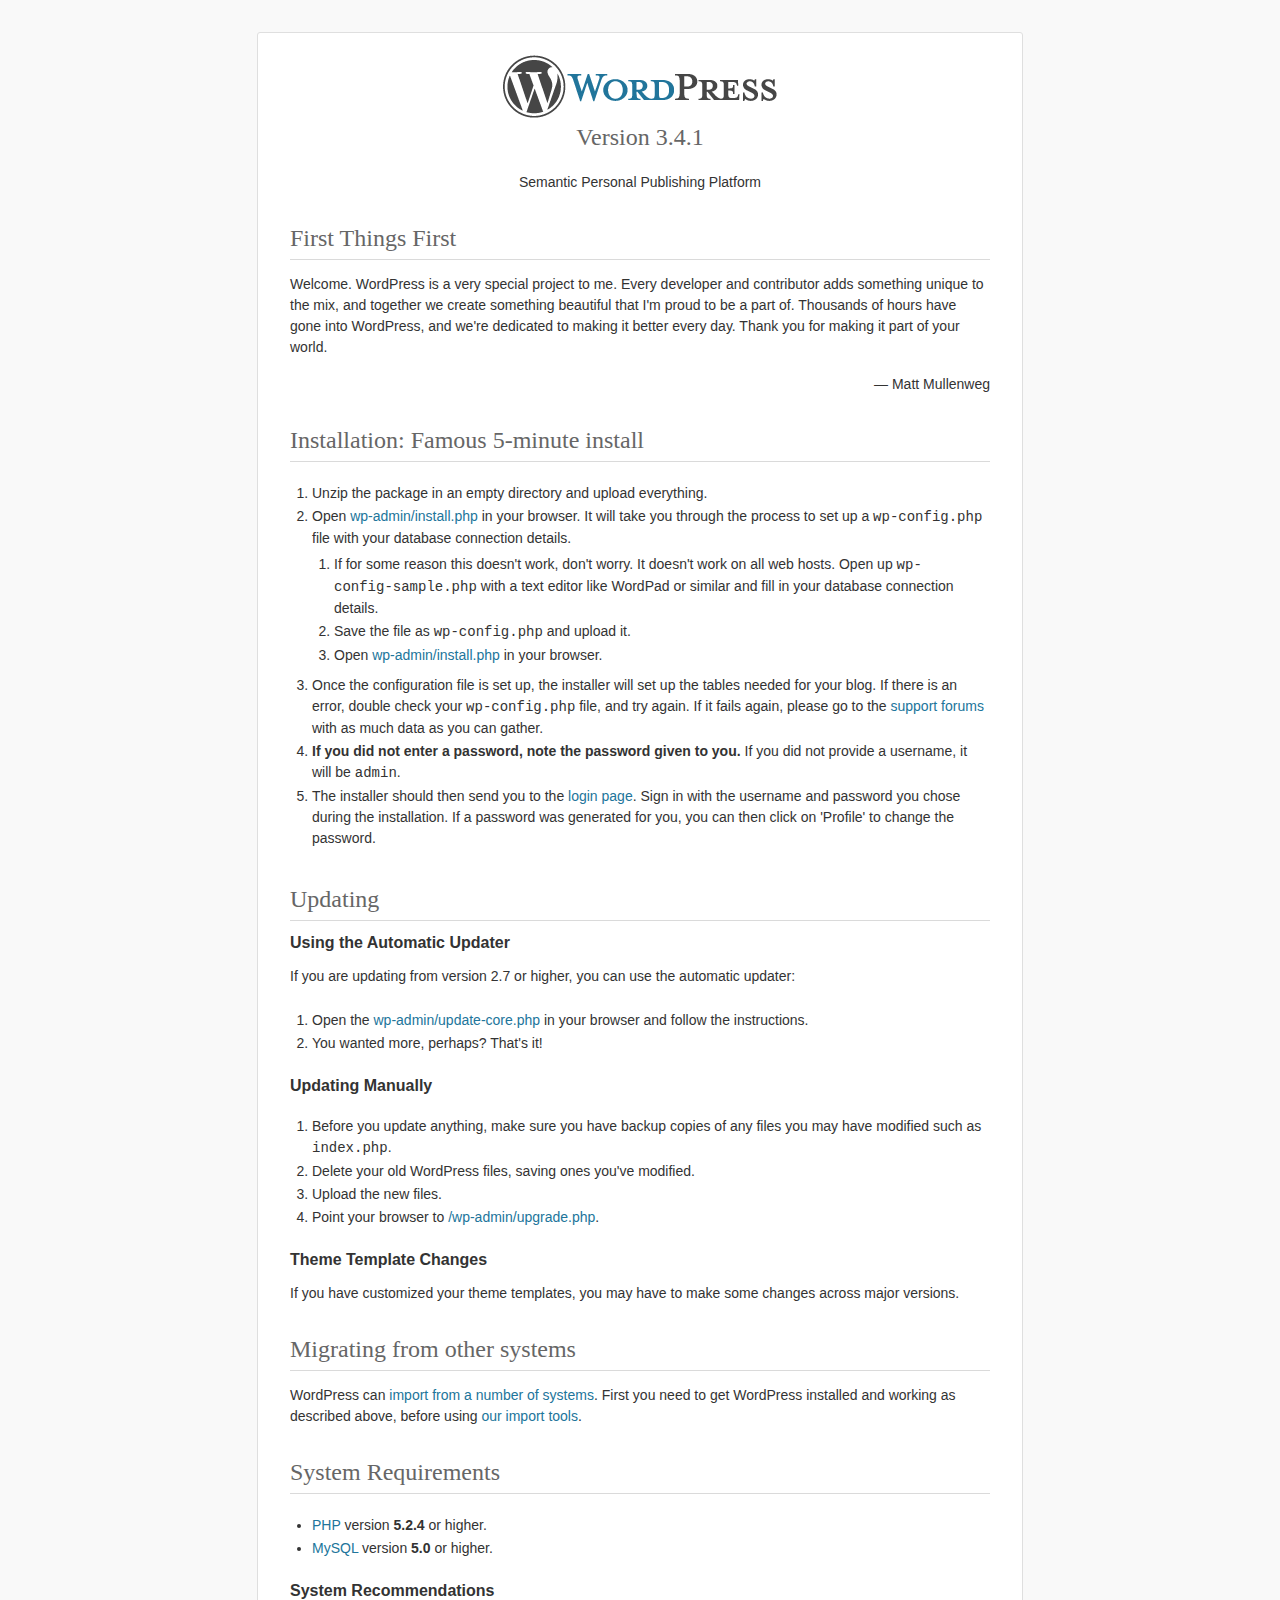
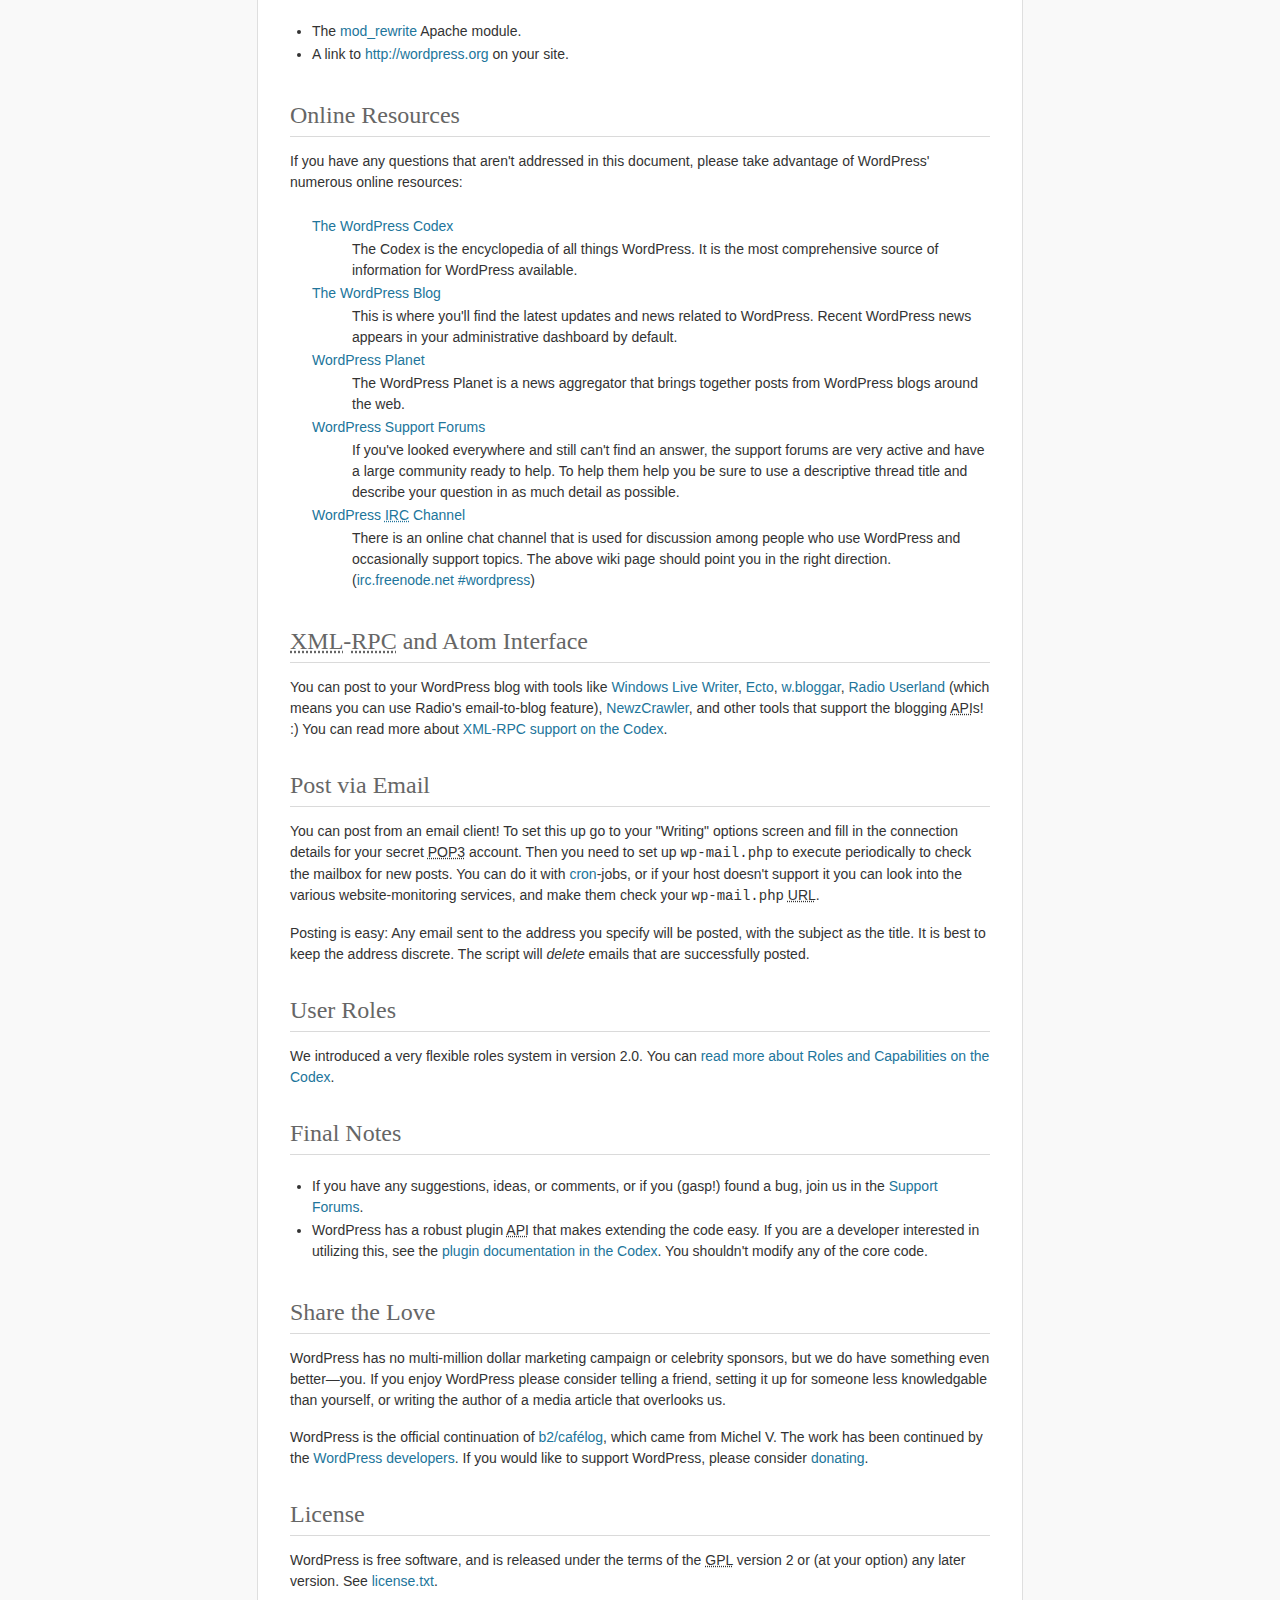
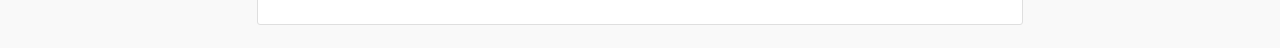
<file: blog/readme.html>
<!DOCTYPE html PUBLIC "-//W3C//DTD XHTML 1.0 Strict//EN" "http://www.w3.org/TR/xhtml1/DTD/xhtml1-strict.dtd">
<html xmlns="http://www.w3.org/1999/xhtml">
<head>
	<meta http-equiv="Content-Type" content="text/html; charset=utf-8" />
	<title>WordPress &#8250; ReadMe</title>
	<link rel="stylesheet" href="wp-admin/css/install.css?ver=20100228" type="text/css" />
</head>
<body>
<h1 id="logo">
	<a href="http://wordpress.org/"><img alt="WordPress" src="wp-admin/images/wordpress-logo.png" /></a>
	<br /> Version 3.4.1
</h1>
<p style="text-align: center">Semantic Personal Publishing Platform</p>

<h1>First Things First</h1>
<p>Welcome. WordPress is a very special project to me. Every developer and contributor adds something unique to the mix, and together we create something beautiful that I'm proud to be a part of. Thousands of hours have gone into WordPress, and we're dedicated to making it better every day. Thank you for making it part of your world.</p>
<p style="text-align: right">&#8212; Matt Mullenweg</p>

<h1>Installation: Famous 5-minute install</h1>
<ol>
	<li>Unzip the package in an empty directory and upload everything.</li>
	<li>Open <span class="file"><a href="wp-admin/install.php">wp-admin/install.php</a></span> in your browser. It will take you through the process to set up a <code>wp-config.php</code> file with your database connection details.
		<ol>
			<li>If for some reason this doesn't work, don't worry. It doesn't work on all web hosts. Open up <code>wp-config-sample.php</code> with a text editor like WordPad or similar and fill in your database connection details.</li>
			<li>Save the file as <code>wp-config.php</code> and upload it.</li>
			<li>Open <span class="file"><a href="wp-admin/install.php">wp-admin/install.php</a></span> in your browser.</li>
		</ol>
	</li>
	<li>Once the configuration file is set up, the installer will set up the tables needed for your blog. If there is an error, double check your <code>wp-config.php</code> file, and try again. If it fails again, please go to the <a href="http://wordpress.org/support/" title="WordPress support">support forums</a> with as much data as you can gather.</li>
	<li><strong>If you did not enter a password, note the password given to you.</strong> If you did not provide a username, it will be <code>admin</code>.</li>
	<li>The installer should then send you to the <a href="wp-login.php">login page</a>. Sign in with the username and password you chose during the installation. If a password was generated for you, you can then click on 'Profile' to change the password.</li>
</ol>

<h1>Updating</h1>
<h2>Using the Automatic Updater</h2>
<p>If you are updating from version 2.7 or higher, you can use the automatic updater:</p>
<ol>
	<li>Open the <span class="file"><a href="wp-admin/update-core.php">wp-admin/update-core.php</a></span> in your browser and follow the instructions.</li>
	<li>You wanted more, perhaps? That's it!</li>
</ol>

<h2>Updating Manually</h2>
<ol>
	<li>Before you update anything, make sure you have backup copies of any files you may have modified such as <code>index.php</code>.</li>
	<li>Delete your old WordPress files, saving ones you've modified.</li>
	<li>Upload the new files.</li>
	<li>Point your browser to <span class="file"><a href="wp-admin/upgrade.php">/wp-admin/upgrade.php</a>.</span></li>
</ol>

<h2>Theme Template Changes</h2>
<p>If you have customized your theme templates, you may have to make some changes across major versions.</p>

<h1>Migrating from other systems</h1>
<p>WordPress can <a href="http://codex.wordpress.org/Importing_Content">import from a number of systems</a>. First you need to get WordPress installed and working as described above, before using <a href="wp-admin/import.php" title="Import to WordPress">our import tools</a>.</p>

<h1>System Requirements</h1>
<ul>
	<li><a href="http://php.net/">PHP</a> version <strong>5.2.4</strong> or higher.</li>
	<li><a href="http://www.mysql.com/">MySQL</a> version <strong>5.0</strong> or higher.</li>
</ul>

<h2>System Recommendations</h2>
<ul>
	<li>The <a href="http://httpd.apache.org/docs/2.2/mod/mod_rewrite.html">mod_rewrite</a> Apache module.</li>
	<li>A link to <a href="http://wordpress.org/">http://wordpress.org</a> on your site.</li>
</ul>

<h1>Online Resources</h1>
<p>If you have any questions that aren't addressed in this document, please take advantage of WordPress' numerous online resources:</p>
<dl>
	<dt><a href="http://codex.wordpress.org/">The WordPress Codex</a></dt>
		<dd>The Codex is the encyclopedia of all things WordPress. It is the most comprehensive source of information for WordPress available.</dd>
	<dt><a href="http://wordpress.org/news/">The WordPress Blog</a></dt>
		<dd>This is where you'll find the latest updates and news related to WordPress. Recent WordPress news appears in your administrative dashboard by default.</dd>
	<dt><a href="http://planet.wordpress.org/">WordPress Planet</a></dt>
		<dd>The WordPress Planet is a news aggregator that brings together posts from WordPress blogs around the web.</dd>
	<dt><a href="http://wordpress.org/support/">WordPress Support Forums</a></dt>
		<dd>If you've looked everywhere and still can't find an answer, the support forums are very active and have a large community ready to help. To help them help you be sure to use a descriptive thread title and describe your question in as much detail as possible.</dd>
	<dt><a href="http://codex.wordpress.org/IRC">WordPress <abbr title="Internet Relay Chat">IRC</abbr> Channel</a></dt>
		<dd>There is an online chat channel that is used for discussion among people who use WordPress and occasionally support topics. The above wiki page should point you in the right direction. (<a href="irc://irc.freenode.net/wordpress">irc.freenode.net #wordpress</a>)</dd>
</dl>

<h1><abbr title="eXtensible Markup Language">XML</abbr>-<abbr title="Remote Procedure Call">RPC</abbr> and Atom Interface</h1>
<p>You can post to your WordPress blog with tools like <a href="http://download.live.com/writer">Windows Live Writer</a>, <a href="http://illuminex.com/ecto/">Ecto</a>, <a href="http://bloggar.com/">w.bloggar</a>, <a href="http://radio.userland.com/">Radio Userland</a> (which means you can use Radio's email-to-blog feature), <a href="http://www.newzcrawler.com/">NewzCrawler</a>, and other tools that support the blogging <abbr title="application programming interface">API</abbr>s! :) You can read more about <a href="http://codex.wordpress.org/XML-RPC_Support"><abbr>XML</abbr>-<abbr>RPC</abbr> support on the Codex</a>.</p>

<h1>Post via Email</h1>
<p>You can post from an email client! To set this up go to your &quot;Writing&quot; options screen and fill in the connection details for your secret <abbr title="Post Office Protocol version 3">POP3</abbr> account. Then you need to set up <code>wp-mail.php</code> to execute periodically to check the mailbox for new posts. You can do it with <a href="http://en.wikipedia.org/wiki/Cron">cron</a>-jobs, or if your host doesn't support it you can look into the various website-monitoring services, and make them check your <code>wp-mail.php</code> <abbr title="Uniform Resource Locator">URL</abbr>.</p>
<p>Posting is easy: Any email sent to the address you specify will be posted, with the subject as the title. It is best to keep the address discrete. The script will <em>delete</em> emails that are successfully posted.</p>

<h1>User Roles</h1>
<p>We introduced a very flexible roles system in version 2.0. You can <a href="http://codex.wordpress.org/Roles_and_Capabilities" title="WordPress roles and capabilities">read more about Roles and Capabilities on the Codex</a>.</p>

<h1>Final Notes</h1>
<ul>
	<li>If you have any suggestions, ideas, or comments, or if you (gasp!) found a bug, join us in the <a href="http://wordpress.org/support/">Support Forums</a>.</li>
	<li>WordPress has a robust plugin <abbr title="application programming interface">API</abbr> that makes extending the code easy. If you are a developer interested in utilizing this, see the <a href="http://codex.wordpress.org/Plugin_API" title="WordPress plugin API">plugin documentation in the Codex</a>. You shouldn't modify any of the core code.</li>
</ul>

<h1>Share the Love</h1>
<p>WordPress has no multi-million dollar marketing campaign or celebrity sponsors, but we do have something even better&#8212;you. If you enjoy WordPress please consider telling a friend, setting it up for someone less knowledgable than yourself, or writing the author of a media article that overlooks us.</p>

<p>WordPress is the official continuation of <a href="http://cafelog.com/">b2/caf&#233;log</a>, which came from Michel V. The work has been continued by the <a href="http://wordpress.org/about/">WordPress developers</a>. If you would like to support WordPress, please consider <a href="http://wordpress.org/donate/" title="Donate to WordPress">donating</a>.</p>

<h1>License</h1>
<p>WordPress is free software, and is released under the terms of the <abbr title="GNU General Public License">GPL</abbr> version 2 or (at your option) any later version. See <a href="license.txt">license.txt</a>.</p>

</body>
</html>
</file>
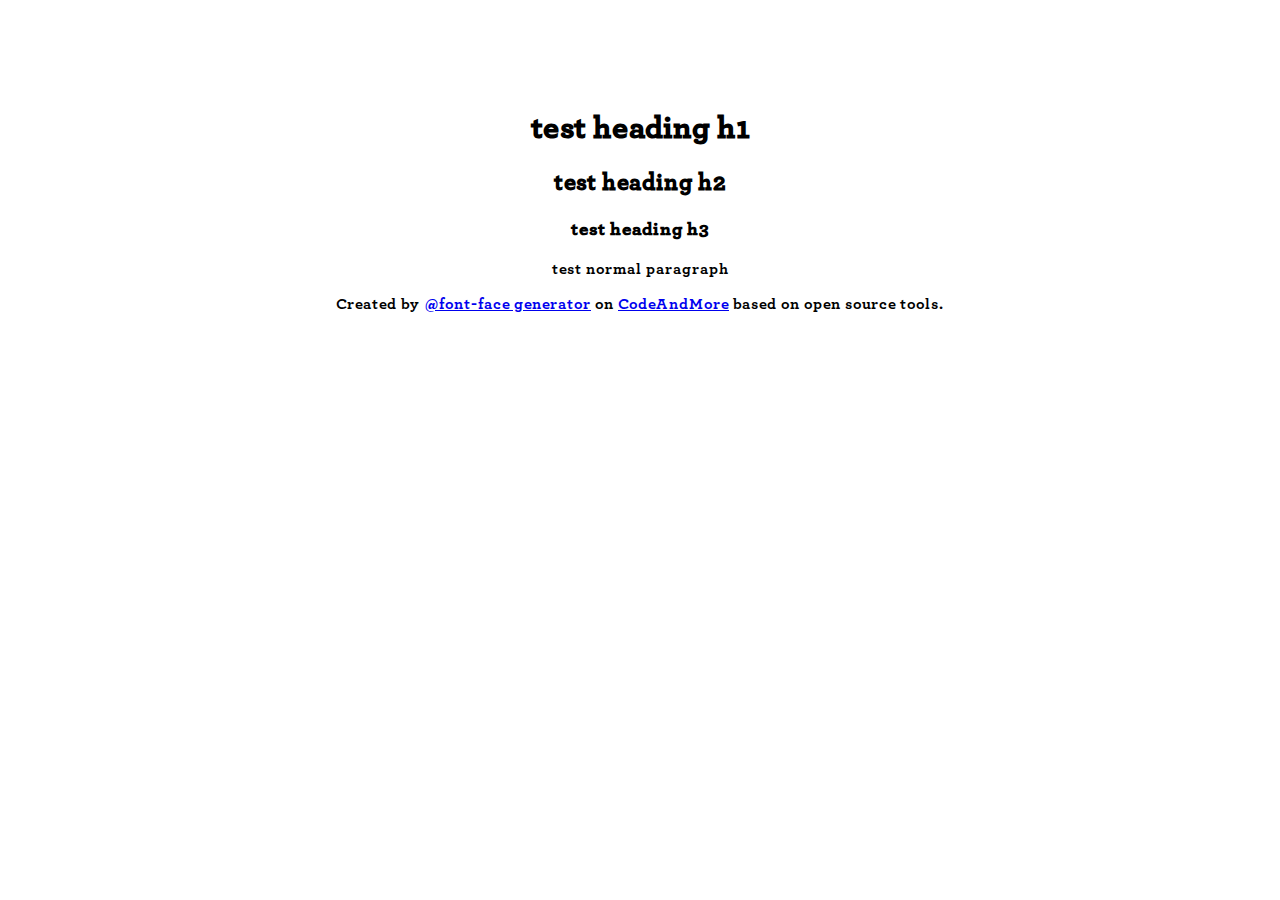
<file: fonts/archerpro-bold.html>
<!DOCTYPE html PUBLIC "-//W3C//DTD XHTML 1.0 Transitional//EN" "http://www.w3.org/TR/xhtml1/DTD/xhtml1-transitional.dtd">
<html xmlns="http://www.w3.org/1999/xhtml">
<head>
<meta http-equiv="Content-Type" content="text/html; charset=utf-8" />
<title>CodeAndMore @font-face Demo</title>
<style type="text/css">
@font-face {
    font-family: 'ArcherPro-Bold';
    src: url('archerpro-bold.eot');
    src: url('archerpro-bold.eot?#iefix') format('embedded-opentype'),
         url('archerpro-bold.woff') format('woff'),
         url('archerpro-bold.ttf') format('truetype'),
         url('archerpro-bold.svg#archerpro-bold') format('svg');
    font-weight: normal;
    font-style: normal;
}
</style>
</head>

<body style="font-family:'ArcherPro-Bold'; padding: 80px; text-align: center;">
<h1>test heading h1</h1>
<h2>test heading h2</h2>
<h3>test heading h3</h3>
<p>test normal paragraph</p>
<p>Created by <a href="http://fontface.codeandmore.com">@font-face generator</a> on <a href="http://codeandmore.com">CodeAndMore</a> based on open source tools.</p>
</body>
</html>
</file>
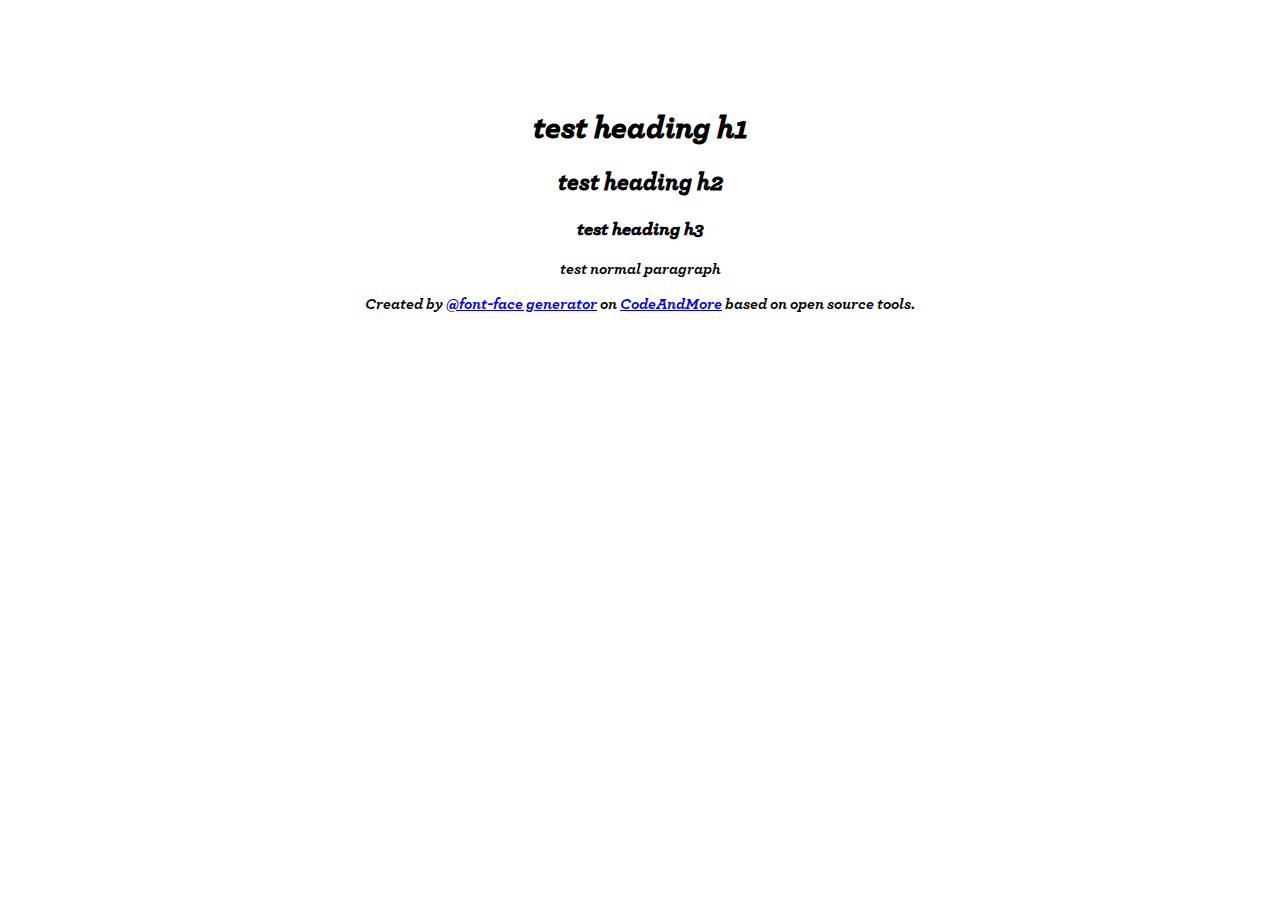
<file: fonts/archerpro-boldita.html>
<!DOCTYPE html PUBLIC "-//W3C//DTD XHTML 1.0 Transitional//EN" "http://www.w3.org/TR/xhtml1/DTD/xhtml1-transitional.dtd">
<html xmlns="http://www.w3.org/1999/xhtml">
<head>
<meta http-equiv="Content-Type" content="text/html; charset=utf-8" />
<title>CodeAndMore @font-face Demo</title>
<style type="text/css">
@font-face {
    font-family: 'ArcherPro-BoldItalic';
    src: url('archerpro-boldita.eot');
    src: url('archerpro-boldita.eot?#iefix') format('embedded-opentype'),
         url('archerpro-boldita.woff') format('woff'),
         url('archerpro-boldita.ttf') format('truetype'),
         url('archerpro-boldita.svg#archerpro-boldita') format('svg');
    font-weight: normal;
    font-style: normal;
}
</style>
</head>

<body style="font-family:'ArcherPro-BoldItalic'; padding: 80px; text-align: center;">
<h1>test heading h1</h1>
<h2>test heading h2</h2>
<h3>test heading h3</h3>
<p>test normal paragraph</p>
<p>Created by <a href="http://fontface.codeandmore.com">@font-face generator</a> on <a href="http://codeandmore.com">CodeAndMore</a> based on open source tools.</p>
</body>
</html>
</file>
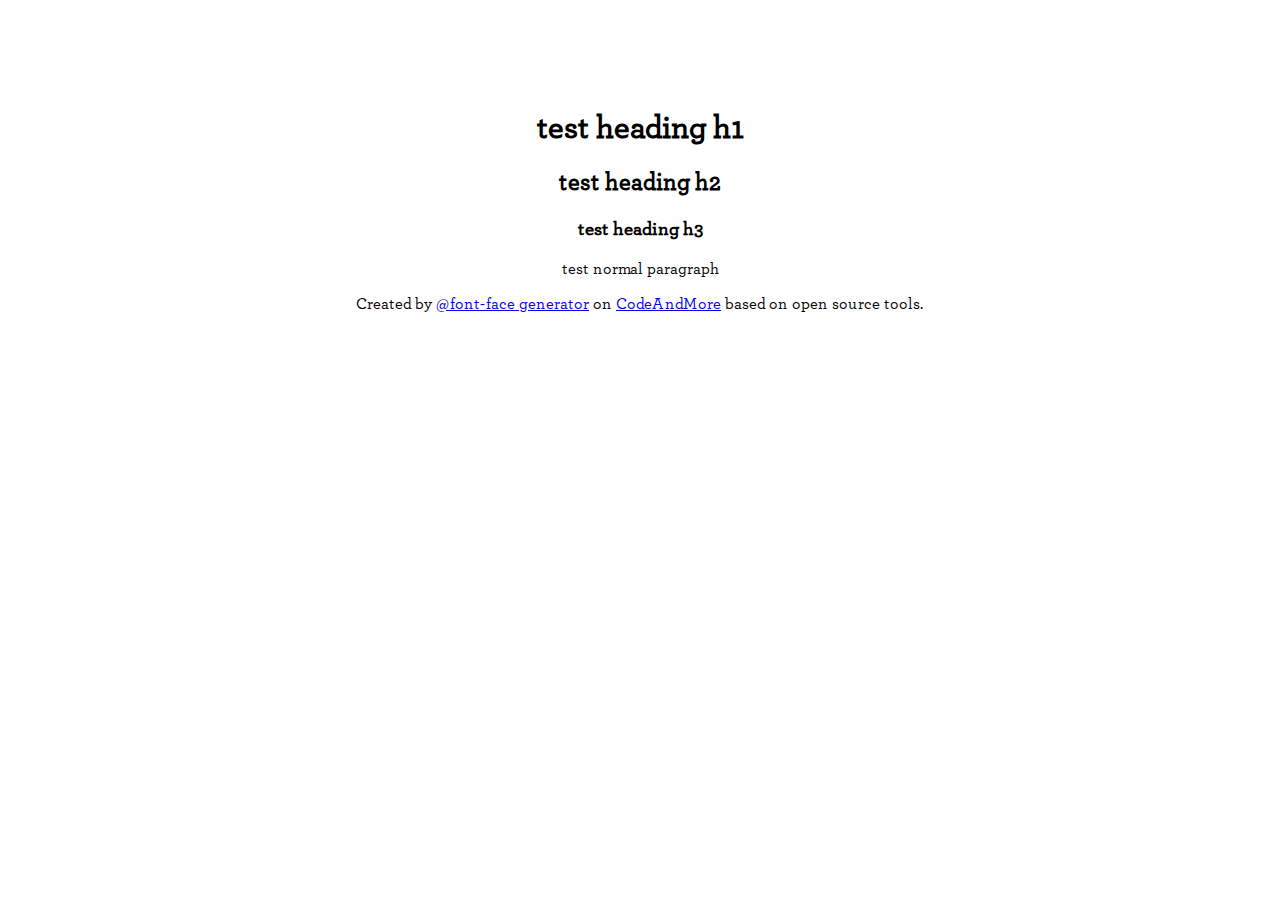
<file: fonts/archerpro-medium.html>
<!DOCTYPE html PUBLIC "-//W3C//DTD XHTML 1.0 Transitional//EN" "http://www.w3.org/TR/xhtml1/DTD/xhtml1-transitional.dtd">
<html xmlns="http://www.w3.org/1999/xhtml">
<head>
<meta http-equiv="Content-Type" content="text/html; charset=utf-8" />
<title>CodeAndMore @font-face Demo</title>
<style type="text/css">
@font-face {
    font-family: 'ArcherPro-Medium';
    src: url('archerpro-medium.eot');
    src: url('archerpro-medium.eot?#iefix') format('embedded-opentype'),
         url('archerpro-medium.woff') format('woff'),
         url('archerpro-medium.ttf') format('truetype'),
         url('archerpro-medium.svg#archerpro-medium') format('svg');
    font-weight: normal;
    font-style: normal;
}
</style>
</head>

<body style="font-family:'ArcherPro-Medium'; padding: 80px; text-align: center;">
<h1>test heading h1</h1>
<h2>test heading h2</h2>
<h3>test heading h3</h3>
<p>test normal paragraph</p>
<p>Created by <a href="http://fontface.codeandmore.com">@font-face generator</a> on <a href="http://codeandmore.com">CodeAndMore</a> based on open source tools.</p>
</body>
</html>
</file>
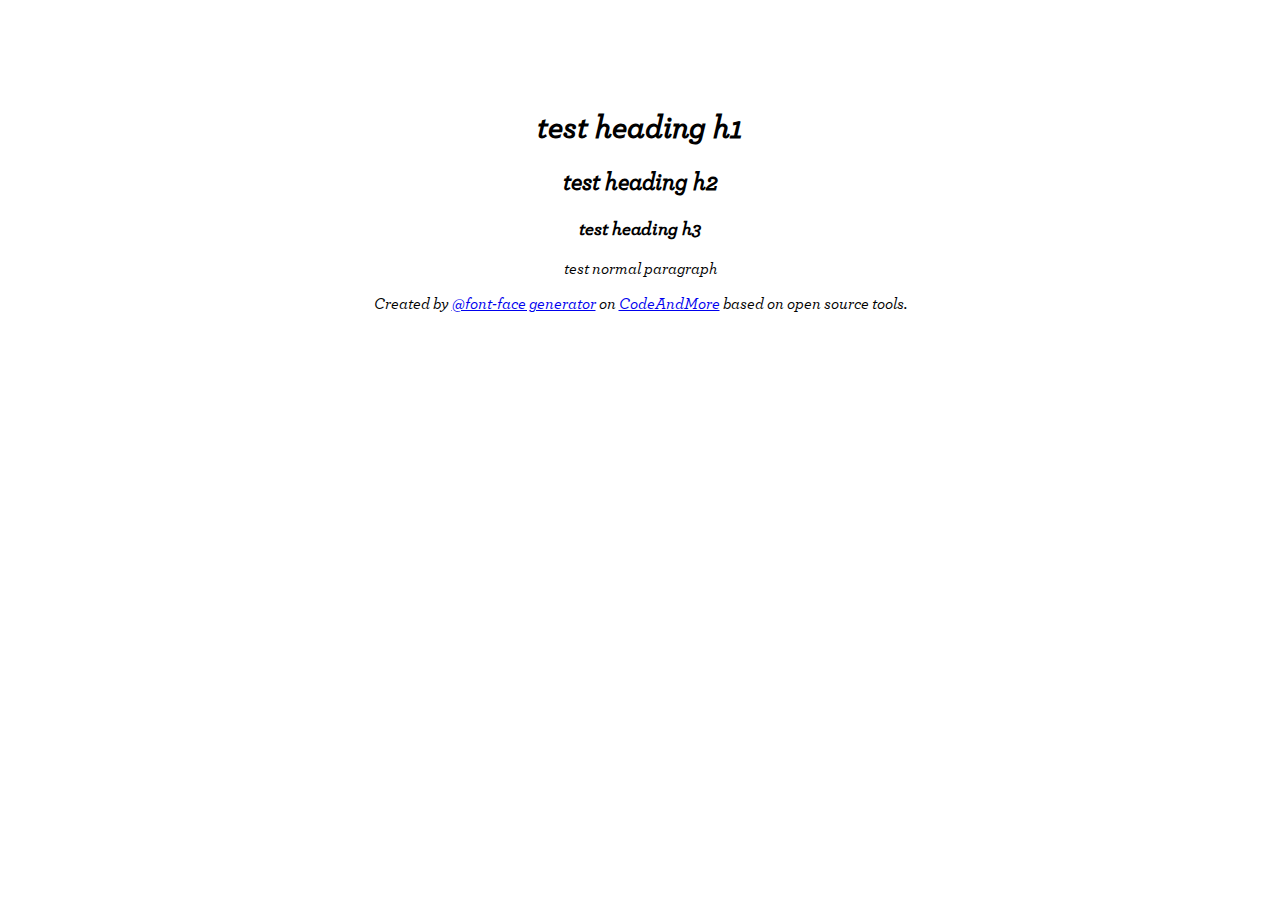
<file: fonts/archerpro-mediumita.html>
<!DOCTYPE html PUBLIC "-//W3C//DTD XHTML 1.0 Transitional//EN" "http://www.w3.org/TR/xhtml1/DTD/xhtml1-transitional.dtd">
<html xmlns="http://www.w3.org/1999/xhtml">
<head>
<meta http-equiv="Content-Type" content="text/html; charset=utf-8" />
<title>CodeAndMore @font-face Demo</title>
<style type="text/css">
@font-face {
    font-family: 'ArcherPro-MediumItalic';
    src: url('archerpro-mediumita.eot');
    src: url('archerpro-mediumita.eot?#iefix') format('embedded-opentype'),
         url('archerpro-mediumita.woff') format('woff'),
         url('archerpro-mediumita.ttf') format('truetype'),
         url('archerpro-mediumita.svg#archerpro-mediumita') format('svg');
    font-weight: normal;
    font-style: normal;
}
</style>
</head>

<body style="font-family:'ArcherPro-MediumItalic'; padding: 80px; text-align: center;">
<h1>test heading h1</h1>
<h2>test heading h2</h2>
<h3>test heading h3</h3>
<p>test normal paragraph</p>
<p>Created by <a href="http://fontface.codeandmore.com">@font-face generator</a> on <a href="http://codeandmore.com">CodeAndMore</a> based on open source tools.</p>
</body>
</html>
</file>
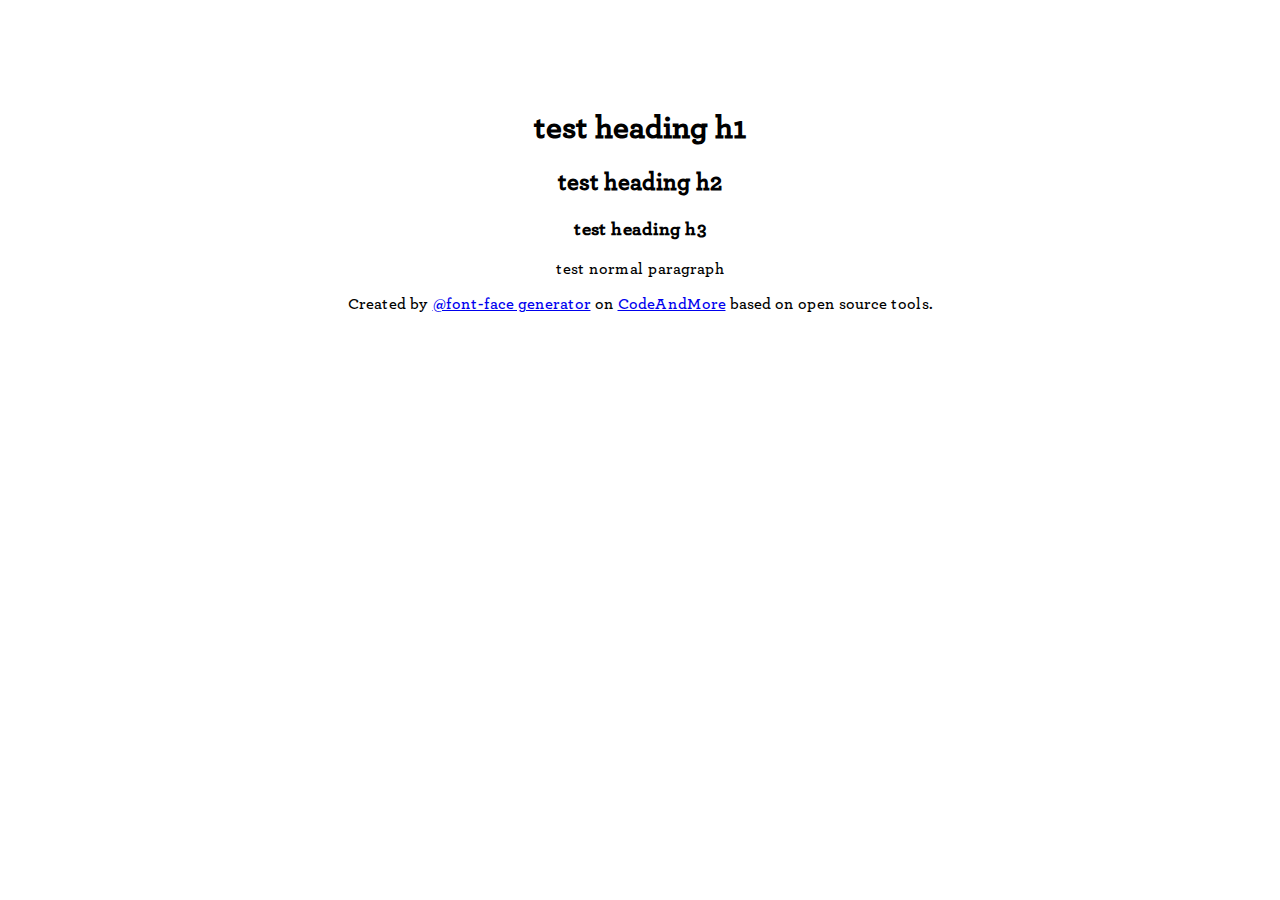
<file: fonts/archerpro-semibold.html>
<!DOCTYPE html PUBLIC "-//W3C//DTD XHTML 1.0 Transitional//EN" "http://www.w3.org/TR/xhtml1/DTD/xhtml1-transitional.dtd">
<html xmlns="http://www.w3.org/1999/xhtml">
<head>
<meta http-equiv="Content-Type" content="text/html; charset=utf-8" />
<title>CodeAndMore @font-face Demo</title>
<style type="text/css">
@font-face {
    font-family: 'ArcherPro-Semibold';
    src: url('archerpro-semibold.eot');
    src: url('archerpro-semibold.eot?#iefix') format('embedded-opentype'),
         url('archerpro-semibold.woff') format('woff'),
         url('archerpro-semibold.ttf') format('truetype'),
         url('archerpro-semibold.svg#archerpro-semibold') format('svg');
    font-weight: normal;
    font-style: normal;
}
</style>
</head>

<body style="font-family:'ArcherPro-Semibold'; padding: 80px; text-align: center;">
<h1>test heading h1</h1>
<h2>test heading h2</h2>
<h3>test heading h3</h3>
<p>test normal paragraph</p>
<p>Created by <a href="http://fontface.codeandmore.com">@font-face generator</a> on <a href="http://codeandmore.com">CodeAndMore</a> based on open source tools.</p>
</body>
</html>
</file>
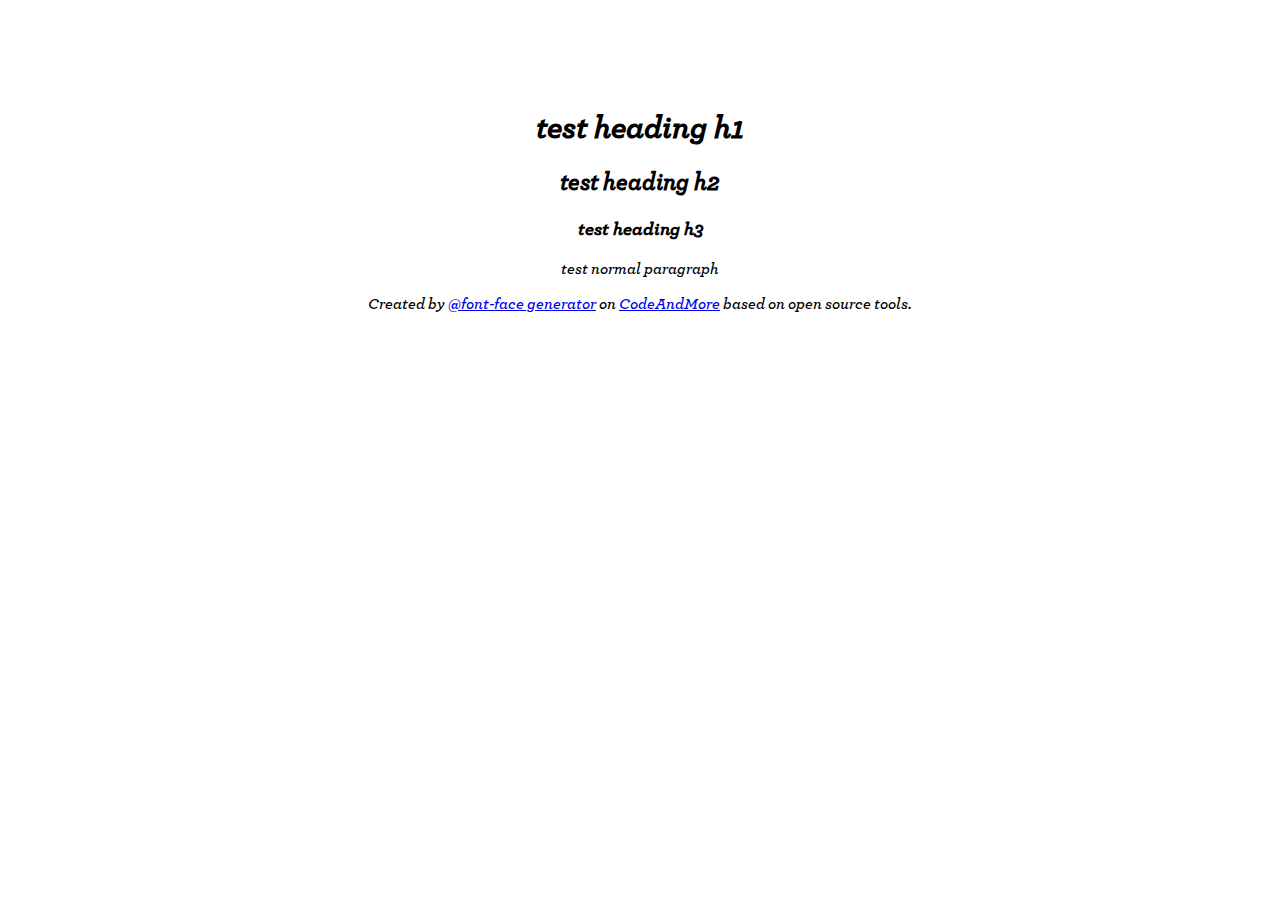
<file: fonts/archerpro-semiboldita.html>
<!DOCTYPE html PUBLIC "-//W3C//DTD XHTML 1.0 Transitional//EN" "http://www.w3.org/TR/xhtml1/DTD/xhtml1-transitional.dtd">
<html xmlns="http://www.w3.org/1999/xhtml">
<head>
<meta http-equiv="Content-Type" content="text/html; charset=utf-8" />
<title>CodeAndMore @font-face Demo</title>
<style type="text/css">
@font-face {
    font-family: 'ArcherPro-SemiboldItalic';
    src: url('archerpro-semiboldita.eot');
    src: url('archerpro-semiboldita.eot?#iefix') format('embedded-opentype'),
         url('archerpro-semiboldita.woff') format('woff'),
         url('archerpro-semiboldita.ttf') format('truetype'),
         url('archerpro-semiboldita.svg#archerpro-semiboldita') format('svg');
    font-weight: normal;
    font-style: normal;
}
</style>
</head>

<body style="font-family:'ArcherPro-SemiboldItalic'; padding: 80px; text-align: center;">
<h1>test heading h1</h1>
<h2>test heading h2</h2>
<h3>test heading h3</h3>
<p>test normal paragraph</p>
<p>Created by <a href="http://fontface.codeandmore.com">@font-face generator</a> on <a href="http://codeandmore.com">CodeAndMore</a> based on open source tools.</p>
</body>
</html>
</file>
<file: blog/wp-admin/css/install.css>
html{background:#f9f9f9}body{background:#fff;color:#333;font-family:sans-serif;margin:2em auto;padding:1em 2em;-webkit-border-radius:3px;border-radius:3px;border:1px solid #dfdfdf;max-width:700px}a{color:#21759b;text-decoration:none}a:hover{color:#d54e21}h1{border-bottom:1px solid #dadada;clear:both;color:#666;font:24px Georgia,"Times New Roman",Times,serif;margin:30px 0 0 0;padding:0;padding-bottom:7px}h2{font-size:16px}p,li,dd,dt{padding-bottom:2px;font-size:14px;line-height:1.5}code,.code{font-size:14px}ul,ol,dl{padding:5px 5px 5px 22px}a img{border:0}abbr{border:0;font-variant:normal}#logo{margin:6px 0 14px 0;border-bottom:0;text-align:center}.step{margin:20px 0 15px}.step,th{text-align:left;padding:0}.submit input,.button,.button-secondary{font-family:sans-serif;text-decoration:none;font-size:14px!important;line-height:16px;padding:6px 12px;cursor:pointer;border:1px solid #bbb;color:#464646;-webkit-border-radius:15px;border-radius:15px;-moz-box-sizing:content-box;-webkit-box-sizing:content-box;box-sizing:content-box}.button:hover,.button-secondary:hover,.submit input:hover{color:#000;border-color:#666}.button,.submit input,.button-secondary{background:#f2f2f2 url(../images/white-grad.png) repeat-x scroll left top}.button:active,.submit input:active,.button-secondary:active{background:#eee url(../images/white-grad-active.png) repeat-x scroll left top}textarea{border:1px solid #dfdfdf;-webkit-border-radius:3px;border-radius:3px;font-family:sans-serif;width:695px}.form-table{border-collapse:collapse;margin-top:1em;width:100%}.form-table td{margin-bottom:9px;padding:10px 20px 10px 0;border-bottom:8px solid #fff;font-size:14px;vertical-align:top}.form-table th{font-size:14px;text-align:left;padding:16px 20px 10px 0;border-bottom:8px solid #fff;width:140px;vertical-align:top}.form-table code{line-height:18px;font-size:14px}.form-table p{margin:4px 0 0 0;font-size:11px}.form-table input{line-height:20px;font-size:15px;padding:2px;border:1px #dfdfdf solid;-webkit-border-radius:3px;border-radius:3px;font-family:sans-serif}.form-table input[type=text],.form-table input[type=password]{width:206px}.form-table th p{font-weight:normal}.form-table.install-success td{vertical-align:middle;padding:16px 20px 10px 0}.form-table.install-success td p{margin:0;font-size:14px}.form-table.install-success td code{margin:0;font-size:18px}#error-page{margin-top:50px}#error-page p{font-size:14px;line-height:18px;margin:25px 0 20px}#error-page code,.code{font-family:Consolas,Monaco,monospace}#pass-strength-result{background-color:#eee;border-color:#ddd!important;border-style:solid;border-width:1px;margin:5px 5px 5px 0;padding:5px;text-align:center;width:200px;display:none}#pass-strength-result.bad{background-color:#ffb78c;border-color:#ff853c!important}#pass-strength-result.good{background-color:#ffec8b;border-color:#fc0!important}#pass-strength-result.short{background-color:#ffa0a0;border-color:#f04040!important}#pass-strength-result.strong{background-color:#c3ff88;border-color:#8dff1c!important}.message{border:1px solid #e6db55;padding:.3em .6em;margin:5px 0 15px;background-color:#ffffe0}body.rtl{font-family:Tahoma,arial}.rtl h1{font-family:arial;margin:5px -4px 0 0}.rtl ul,.rtl ol{padding:5px 22px 5px 5px}.rtl .step,.rtl th,.rtl .form-table th{text-align:right}.rtl .submit input,.rtl .button,.rtl .button-secondary{margin-right:0}.rtl #dbname,.rtl #uname,.rtl #pwd,.rtl #dbhost,.rtl #prefix,.rtl #user_login,.rtl #admin_email,.rtl #pass1,.rtl #pass2{direction:ltr}
</file>
